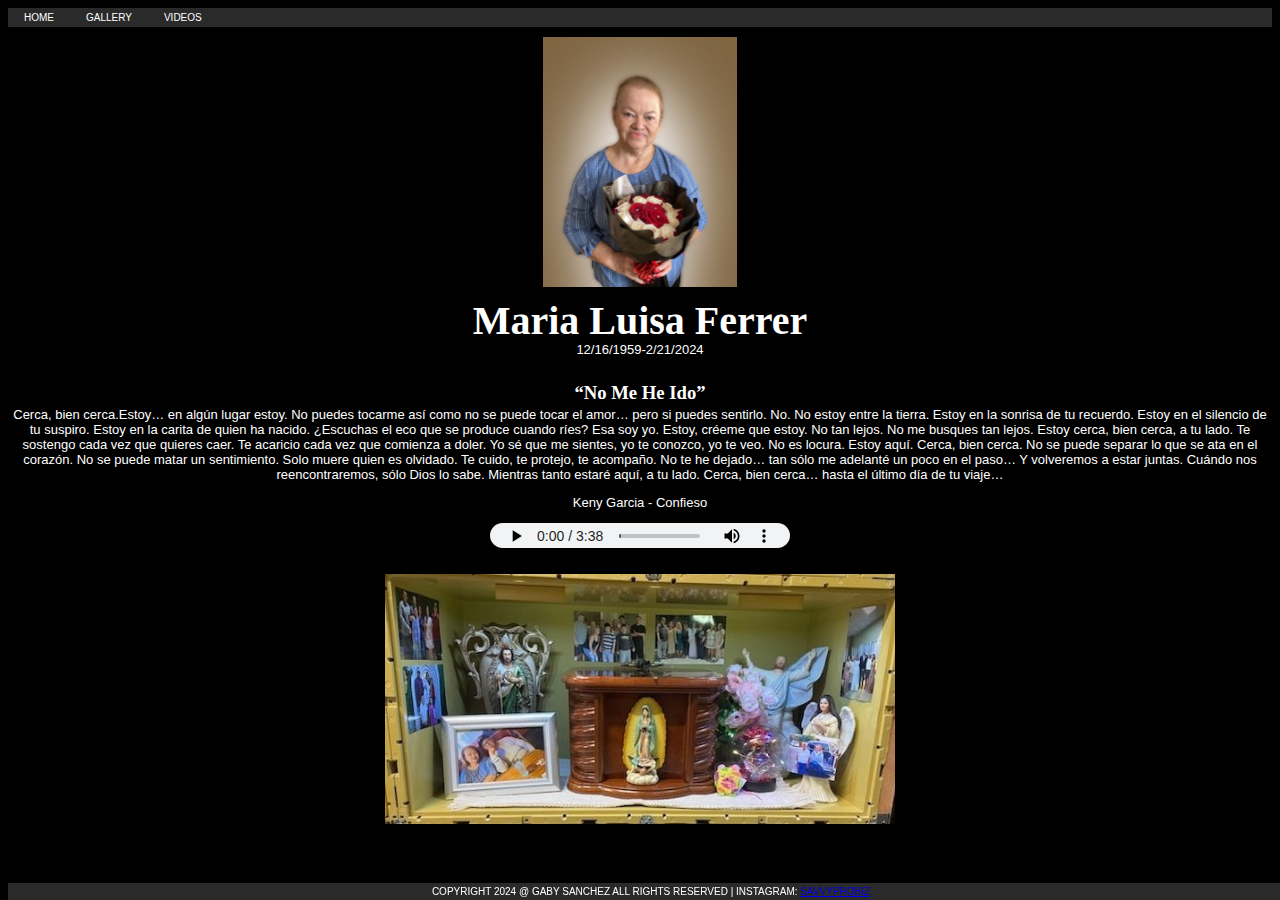
<file: index.html>
<!DOCTYPE html>
<html lang="en">
<head>
    <meta charset="UTF-8">
    <meta name="viewport" content="width=device-width, initial-scale=1.0">
    <title>Memoir</title>
    <link rel="stylesheet" href="style.css">
</head>
<body>
    <header>
        <ul>
            <li><a href="index.html">HOME</a></li>
            <li><a href="gallery.html">GALLERY</a></li>
            <li><a href="videos.html">VIDEOS</a></li>
        </ul>
    </header>

    <section>
        
        <div class="image-container1">
            <img id="img-gal" src="images/image1.jpeg"></div>
        <h3>Maria Luisa Ferrer</h3>
        <p>12/16/1959-2/21/2024</p>
        <h4>“No Me He Ido”</h4>
         <p>Cerca, bien cerca.Estoy… en algún lugar estoy.
            No puedes tocarme así como no se puede tocar el amor…
            pero si puedes sentirlo.
            No. No estoy entre la tierra.
            Estoy en la sonrisa de tu recuerdo.
            Estoy en el silencio de tu suspiro.
            Estoy en la carita de quien ha nacido.
            ¿Escuchas el eco que se produce cuando ríes? 
            Esa soy yo. 
            Estoy, créeme que estoy.
            No tan lejos. No me busques tan lejos.
            Estoy cerca, bien cerca, a tu lado.
            Te sostengo cada vez que quieres caer.
            Te acaricio cada vez que comienza a doler.
            Yo sé que me sientes, yo te conozco, yo te veo.
            No es locura. Estoy aquí. Cerca, bien cerca.
            No se puede separar lo que se ata en el corazón.
            No se puede matar un sentimiento. Solo muere quien es olvidado. 
            Te cuido, te protejo, te acompaño. No te he dejado…
            tan sólo me adelanté un poco en el paso…
            Y volveremos a estar juntas.
            Cuándo nos reencontraremos, sólo Dios lo sabe.
            Mientras tanto estaré aquí, a tu lado. 
            Cerca, bien cerca… hasta el último día de tu viaje…</p>
    </section>
    <section>
        <p>Keny Garcia - Confieso</p>
        <p><audio src="images/keny.mp3" controls></audio></p>
        <div class="image-container1">
            <img id="img-gal" src="images/tia.jpeg"></div>
            <br>
            <br>
            <br>
    </section>


<footer>
    COPYRIGHT 2024 @ GABY SANCHEZ ALL RIGHTS RESERVED | INSTAGRAM: 
            <a href="https://www.instagram.com/savvyprobiz?igsh=MW9rdDUzcjQ3dWZ6Mg%3D%3D&utm_source=qr">SAVVYPROBIZ</a>
            </footer>
</body>
</html>
</file>
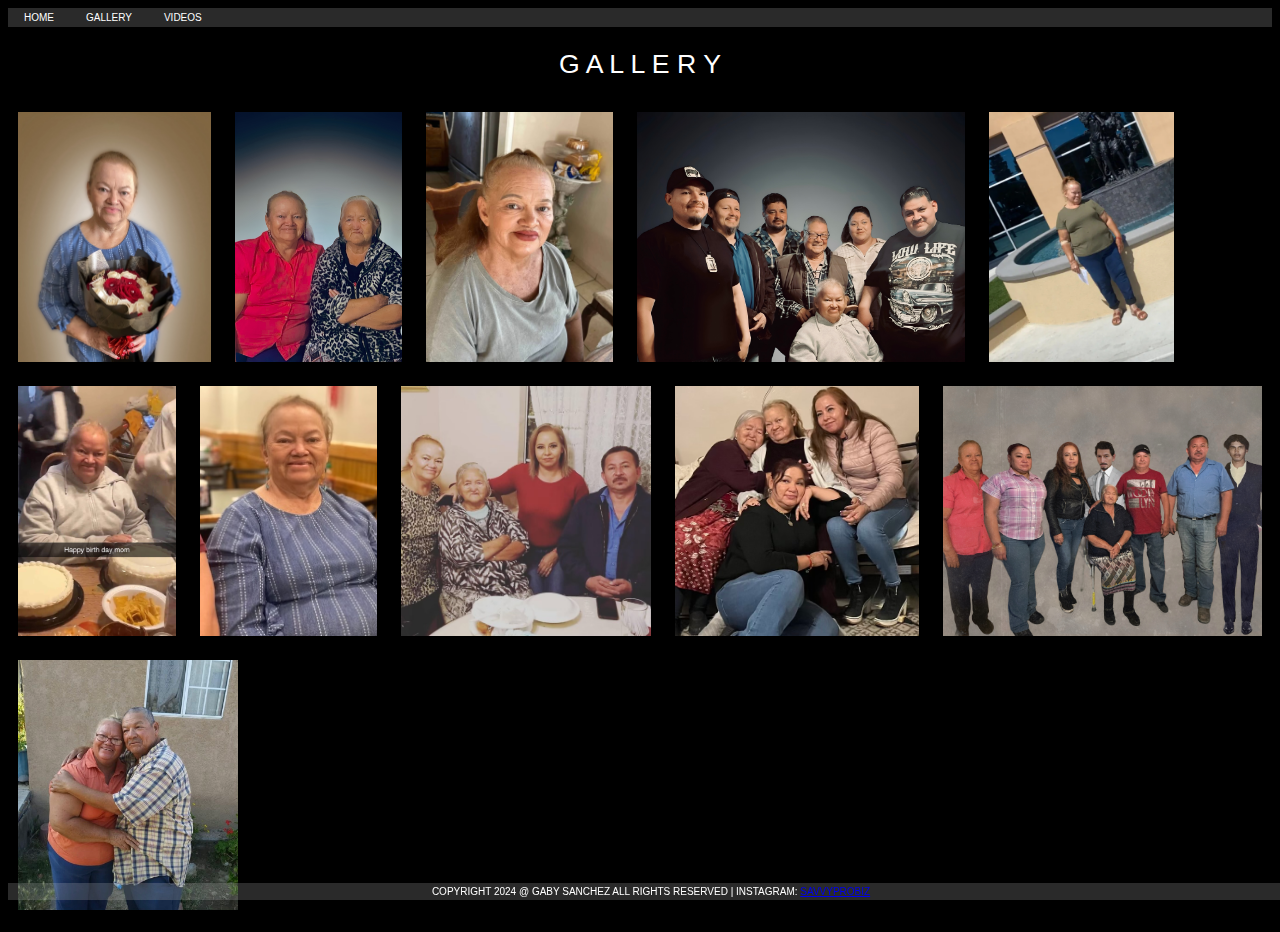
<file: gallery.html>
<!DOCTYPE html>
<html lang="en">
<head>
    <meta charset="UTF-8">
    <meta name="viewport" content="width=device-width, initial-scale=1.0">
    <title>Gallery</title>
    <link rel="stylesheet" href="style.css">
</head>
<body>
    <header>
    <ul>
        <li><a href="index.html">HOME</a></li>
        <li><a href="gallery.html">GALLERY</a></li>
        <li><a href="videos.html">VIDEOS</a></li>
    </ul>
</header>

<section>
    <h2> G A L L E R Y</h2>
    <div class="image-container">
        <a href="images/image1.jpeg"><img id="img-gal" src="images/image1.jpeg"></a>
        <a href="images/image2.jpg"><img id="img-gal" src="images/image2.jpg"></a>
        <a href="images/image3.jpeg"><img id="img-gal" src="images/image3.jpeg"></a>
        <a href="images/image4.JPG"><img id="img-gal" src="images/image4.JPG"></a>
        <a href="images/image5.jpeg"><img id="img-gal" src="images/image5.jpeg"></a>
        <a href="images/image6.JPG"><img id="img-gal" src="images/image6.JPG"></a>
        <a href="images/image7.jpeg"><img id="img-gal" src="images/image7.jpeg"></a>
        <a href="images/image9.jpeg"><img id="img-gal" src="images/image9.jpeg"></a>
        <a href="images/image10.jpeg"><img id="img-gal" src="images/image10.jpeg"></a>
        <a href="images/image11.jpg"><img id="img-gal" src="images/image11.jpg"></a>
        <a href="images/image12.jpeg"><img id="img-gal" src="images/image12.jpeg"></a>
    </div>
    
</section>

<footer>
    COPYRIGHT 2024 @ GABY SANCHEZ ALL RIGHTS RESERVED | INSTAGRAM: 
    <a href="https://www.instagram.com/savvyprobiz?igsh=MW9rdDUzcjQ3dWZ6Mg%3D%3D&utm_source=qr">SAVVYPROBIZ</a>
            </footer>
</body>
</html>
</file>
<file: style.css>
body {
    background-color: black;
}

ul {
    font-family: arial;
    font-size: 10PX;
    list-style-type: none;
    margin: 0;
    padding: 0;
    overflow: hidden;
    background-color: rgba(211, 211, 211, 0.2);
}

li {
    float: left;
    flex: 1;
}

li a {
    display: flex;
    color: white;
    text-align: center;
    padding: 4px 16px;
    text-decoration: none;
}

li a:hover {
    background-color: #000000;
}

footer {
    background-color: rgba(211, 211, 211, 0.2);
    color: white;
    font-family: arial;
    font-size: 10px;
    text-align: center;
    bottom: 0;
    width: 100%;
    padding: 3px;
    position: fixed;
}

h3 {
    color: white;
    font-family: cursive;
    text-align: center;
    font-size: 30pt;
    margin-bottom: -15px;
}

h4 {
    color: white;
    font-family: cursive;
    text-align: center;
    font-size: 14pt;
    margin-bottom: -10px;
}

p {
    font-family: arial;
    color: white;
    text-align: center;
    font-size: 13px;
}

h2 {
    color: white;
    font-family: arial;
    text-align: center;
    font-size: 20pt;
    font-weight: lighter;
}

#img-gal {
    height: 250px;
    padding: 10px;
}

.image-container1 {
    display: flex;
    flex-direction: column;
    align-items: center;
    margin-bottom: -40px;
}

.video-container {
    display: flex;
    flex-wrap: wrap;
    justify-content: flex-start;
    gap: 10px;
    height: 200px;
}

.video-container video {
    top: 0;
    left: 0;
    width: (100% - 20%);
    height: 100%;
    margin-right: 10px;
}

audio {
    height: 25px;
}

@media (max-width: 860px) {
    h2 {
        font-size: 16pt;
    }
}

@media (max-width: 860px) {
    .video-container video {
        width: 100%;
    }
}

@media (max-width: 860px) {
    footer {
        font-size: 8px;
        text-align: center;
    }
}

@media (max-width: 860px) {
#img-gal {
    height: 100px;
}}
</file>
